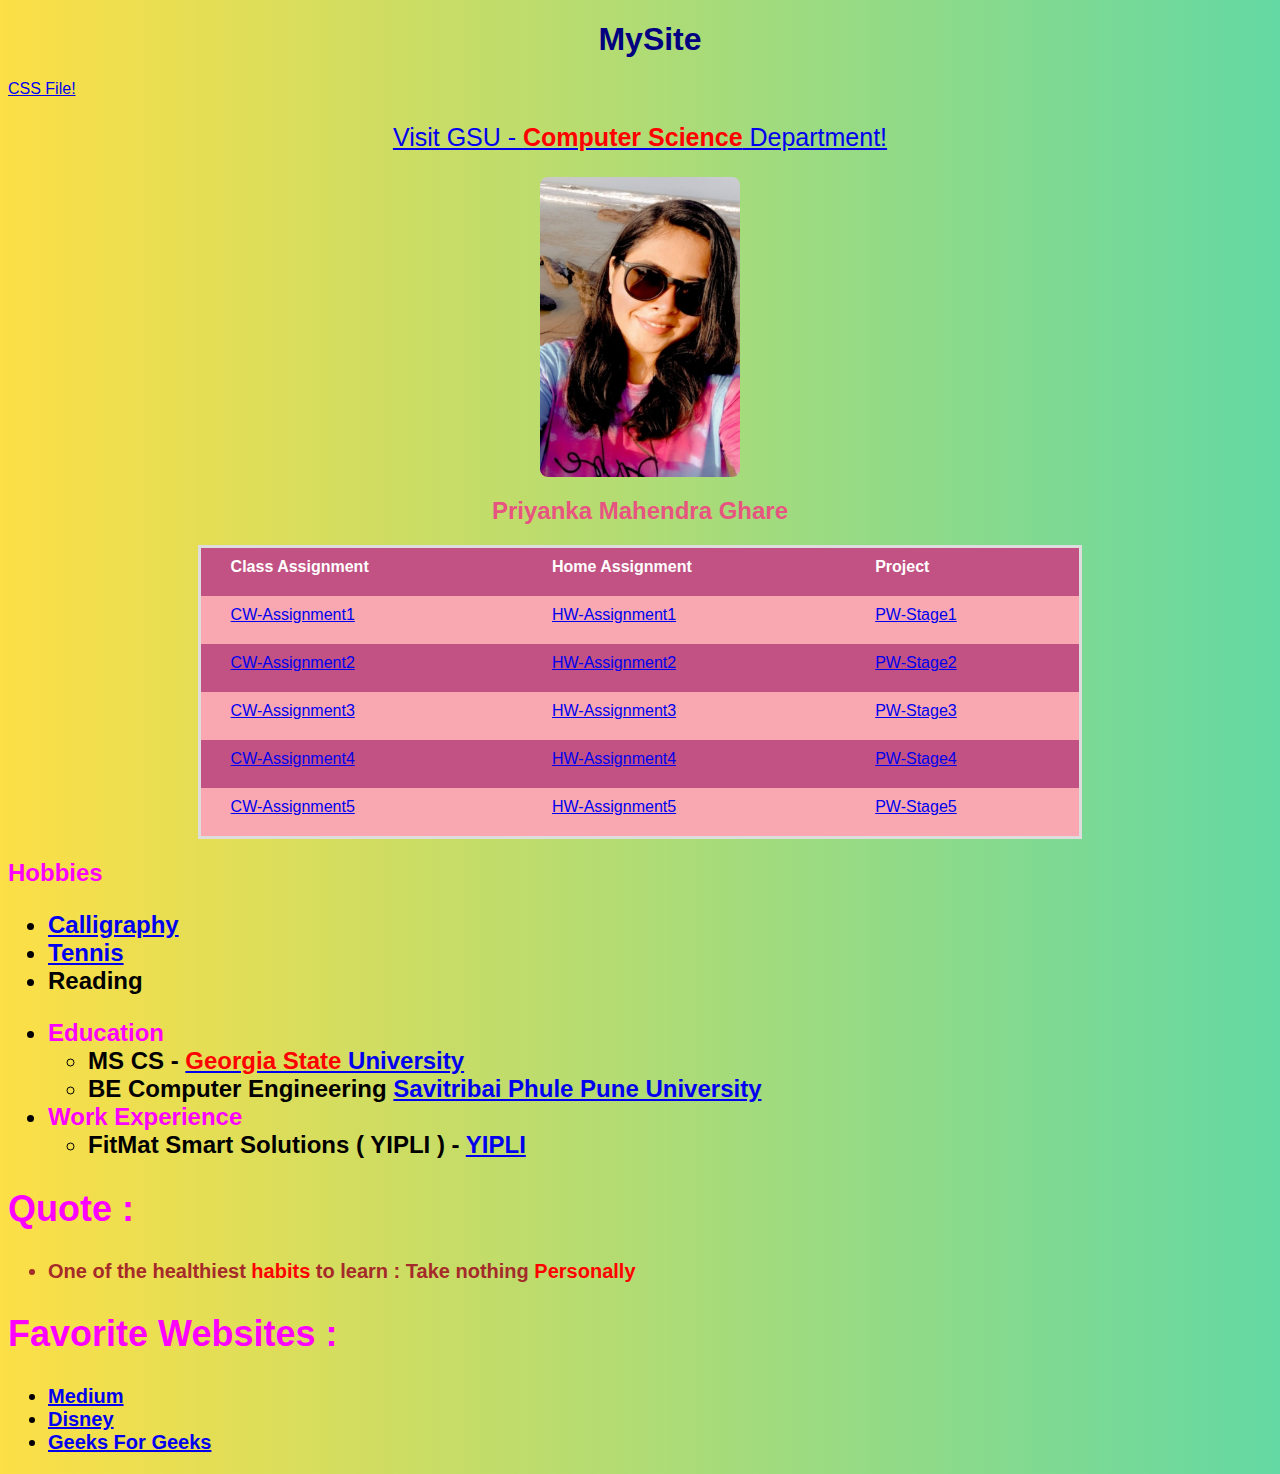
<file: HW/1/index.html>
<!DOCTYPE html>
<html>
<head>
<link rel="stylesheet" href="format.css">
<title>Priyanka</title>
<h1 id="i1">MySite</h1>
</head>

<body>
<P><a href="format.css">CSS File!</a> </p>
<p id = "i2"><a href="http://www.cs.gsu.edu/">Visit GSU - <Span id = "i7">Computer Science</span> Department!</a></p>
<div id="i9">
<img src= "pic3.jpeg">
<h2 id ="i3"> Priyanka Mahendra Ghare</h2>


<table align = "center">
      <tr>
        <th>Class Assignment</th>
        <th>Home Assignment</th>
        <th>Project</th>
      </tr>
       <tr>
        <td><a href="index.html">CW-Assignment1</a></td>
        <td><a href="index.html">HW-Assignment1</a></td>
        <td><a href="index.html">PW-Stage1</a></td>
      </tr>
      </tr>
       <tr>
        <td><a href="index.html">CW-Assignment2</a></td>
        <td><a href="index.html">HW-Assignment2</a></td>
        <td><a href="index.html">PW-Stage2</a></td>
      </tr>
	  <tr>
        <td><a href="index.html">CW-Assignment3</a></td>
        <td><a href="index.html">HW-Assignment3</a></td>
        <td><a href="index.html">PW-Stage3</a></td>
      </tr>
	  <tr>
        <td><a href="index.html">CW-Assignment4</a></td>
        <td><a href="index.html">HW-Assignment4</a></td>
        <td><a href="index.html">PW-Stage4</a></td>
      </tr>
	  <tr>
        <td><a href="index.html">CW-Assignment5</a></td>
        <td><a href="index.html">HW-Assignment5</a></td>
        <td><a href="index.html">PW-Stage5</a></td>
      </tr>

    </table>
</div>

<h2 id="i8" > Hobbies <h2>

</body>

<ul>
  <li><a href="https://www.lettering-daily.com/modern-calligraphy/">Calligraphy</a></li>
  <li><a href="https://www.tennis.com/">Tennis</a></li>
  <li>Reading</li>
  
</ul>


<ul >
  <li><Span id = "i8">Education</span>
    <ul>
      <li>MS CS - <a href="http://www.cs.gsu.edu/"><Span id = "i7">Georgia State </span> University</a></li>
      <li>BE Computer Engineering <a href="http://www.unipune.ac.in/">Savitribai Phule Pune University</a></li>
    </ul>
  </li>
  
  <li><Span id = "i8">Work Experience</span>
    <ul>
      <li>FitMat Smart Solutions ( YIPLI ) - <a href="https://playyipli.com/">YIPLI</a></li>
      
    </ul>
  </li>
  
</ul>

<div>
<h2 id="i8" > Quote : </h2>
<ul>
  <li id = "i5">One of the healthiest <Span id = "i7">habits </span> to learn : Take nothing <Span id = "i7">Personally</span></li>
  </ul>
</div>
<div>
 <h2 id="i8"> Favorite Websites : </h2> 
  <ul id= "i6">
  <li><a href="https://medium.com/">Medium</a></li>
  <li><a href="https://www.disney.com/">Disney</a></li>
  <li><a href="https://www.geeksforgeeks.org/">Geeks For Geeks</a></li>
  
</ul>
</div>
</html>
</file>
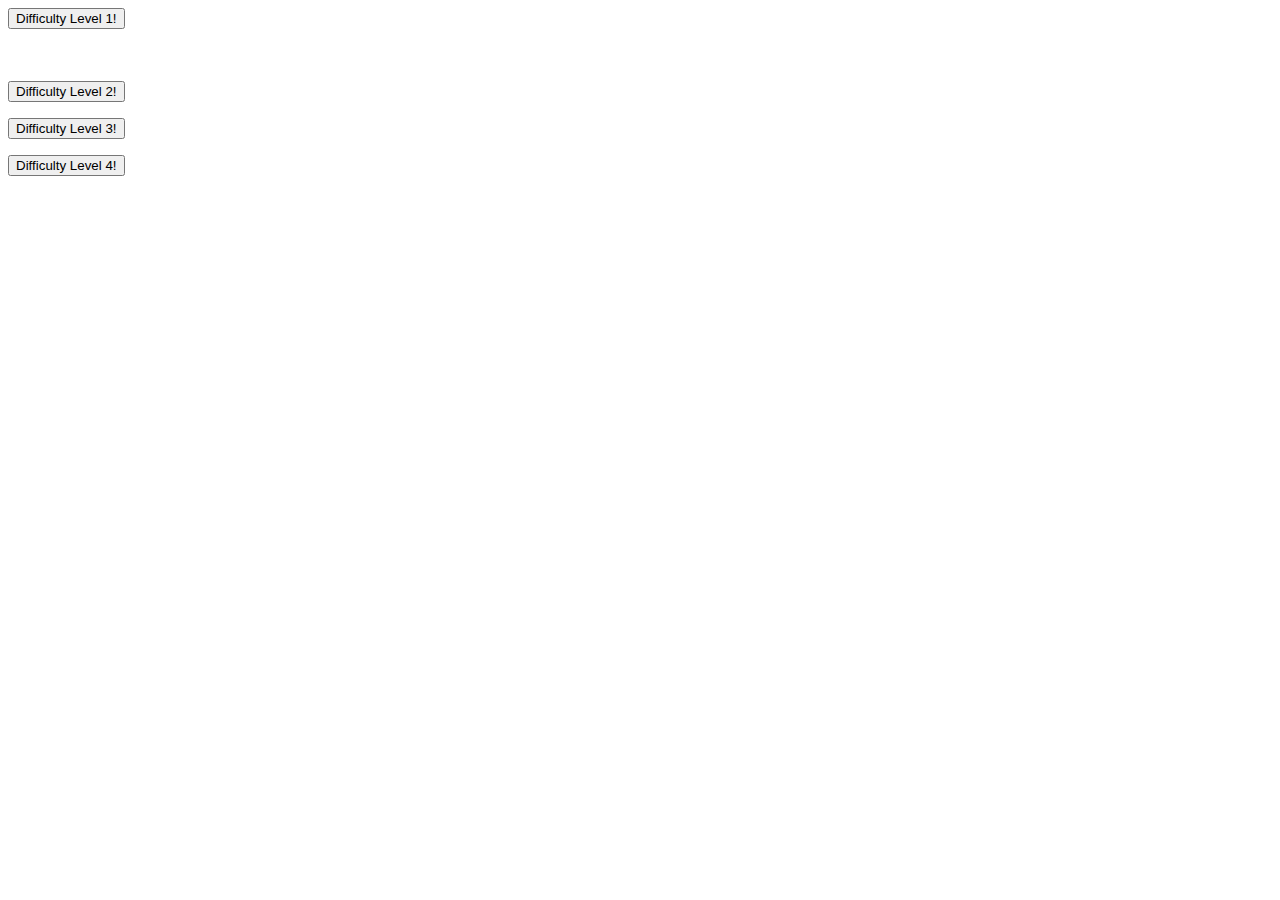
<file: Project-1/hangman/option.html>
<html>
<head>
<title>Options</title>
<form action="game.php" method="get">
    <input type="submit" value="Difficulty Level 1!">
  </form>
<br> <br>

<form action="game.php" method="get">
    <input type="submit" value="Difficulty Level 2!">
  </form>


<form action="game.php" method="get">
    <input type="submit" value="Difficulty Level 3!">
  </form>

<form action="game.php" method="get">
    <input type="submit" value="Difficulty Level 4!">
  </form>


</head>
</file>
<file: HW/1/format.css>
body {
  background-image: url("bg.png");
  font-family: sans-serif, Arial, Helvetica;
}

#i1{
  color: navy;
  margin-left: 20px;
  text-align: center;
}

#i2{
	color: white;
	text-align: center;
	font-size: 25px;
	
}

#i5{
	color: #A52A2A;
	
	font-size: 20px;
	
}

#i6{
	
	font-size: 20px;
}

img{
	border-radius: 8px;
	width:200px;
	height:300px;
	display: block;
	margin-left: auto;
	margin-right: auto;
	
	
}

#i3{
	font: 20px;
	color: #E75480;
	text-align: center;
}

table {
  border-collapse: collapse;
  border-spacing: 10px;
  width: 70%;
  border: 3px solid #ddd;
 
  
}

th, td {
  text-align: left;
  padding: 16px;
}



tr:nth-child(even) {
  background-color: #F9A7B0;
}

tr:nth-child(odd) {
  background-color: #C25283;
  color:#ffffff ;
}

th, td {
  padding-top: 10px;
  padding-bottom: 20px;
  padding-left: 30px;
  padding-right: 40px;
}

a:hover {
  background-color: yellow;
}

#i7
{
	color: red;
	font-weight: bold;
	
}

#i8
{
	color: #FF00FF;
	
	
}

#i9
{
	display: block;
	margin-left: auto;
	margin-right: auto;
	
}
</file>
